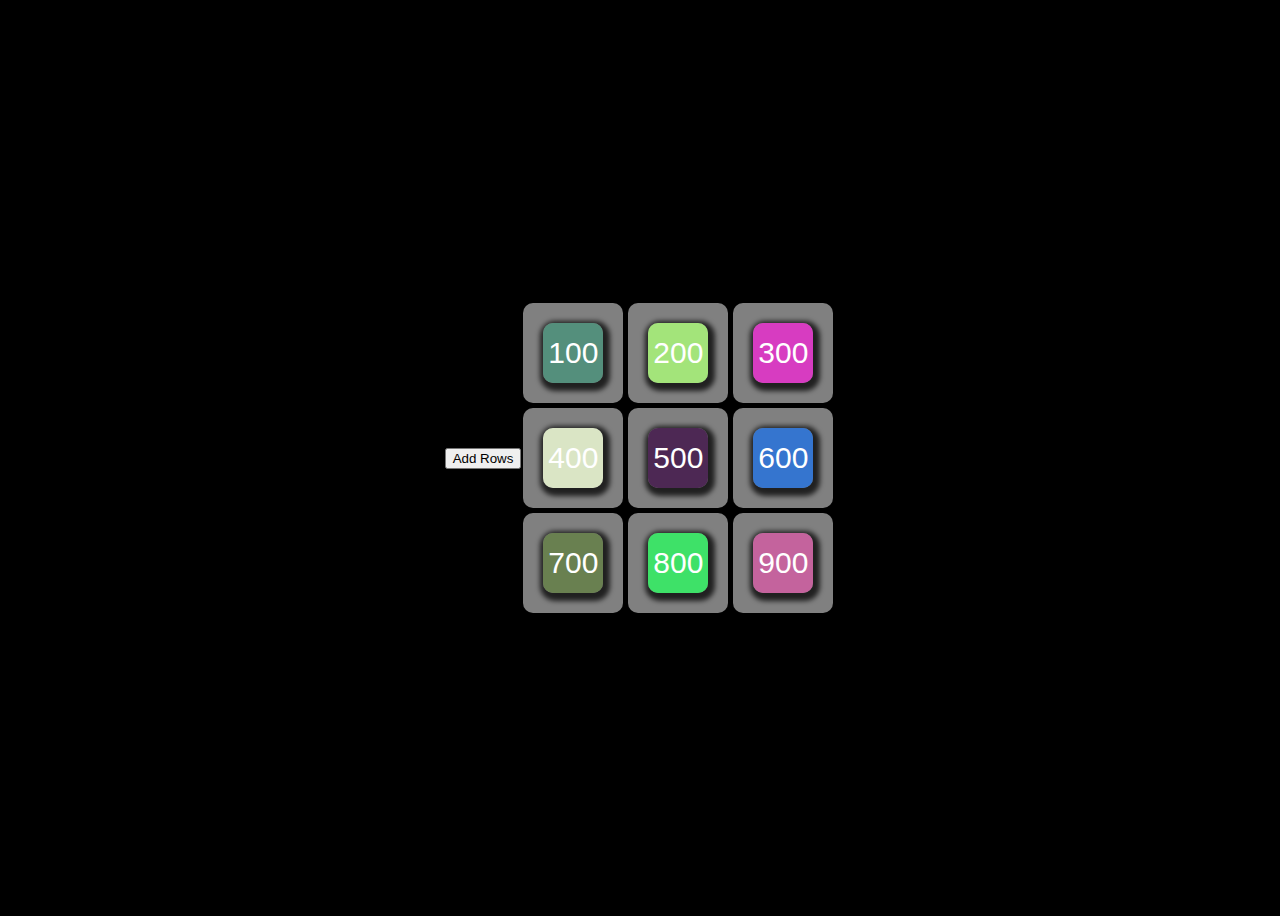
<file: Test/index.html>
<!DOCTYPE html>
<html lang="en">
  <head>
    <meta charset="UTF-8" />
    <meta name="viewport" content="width=device-width, initial-scale=1.0" />
    <link rel="stylesheet" href="styles.css" />
    <title>Drag and Drop Example</title>
  </head>
  <body>
    <div class="container">
      <div class="btns">
        <button id="addRows">Add Rows</button>
      </div>
      <div class="gridContainer"></div>
    </div>
    <script src="script.js"></script>
  </body>
</html>
</file>
<file: Test/styles.css>
body {
  background: #000;
  font-family: "Roboto", sans-serif;
}

.container {
  display: flex;
  justify-content: center;
  align-items: center;
  height: 100vh;
}

.gridContainer {
  display: grid;
  width: fit-content;
  grid-template-columns: auto auto auto;
  gap: 1px;
  border-radius: 10px;
}

.empty {
  position: relative;
  height: 100px;
  width: 100px;
  margin: 2px;
  background: grey;
  border-radius: 10px;
  display: flex;
  justify-content: center;
  align-items: center;
}

.filled {
  position: absolute;
  display: flex;
  justify-content: center;
  align-items: center;
  height: 60px;
  width: 60px;
  cursor: pointer;
  border-radius: 10px;
  color: #fff;
  font-size: 30px;
  font-weight: 400;
  transition: visibility 0.5s ease, transform 0.5s ease;
  box-shadow: 2px 3px 5px 5px rgba(0, 0, 0, 0.75);
  -webkit-box-shadow: 2px 3px 5px 5px rgba(0, 0, 0, 0.75);
  -moz-box-shadow: 2px 3px 5px 5px rgba(0, 0, 0, 0.75);
}

.hovered {
  background: rgb(197, 179, 179);
}
</file>
